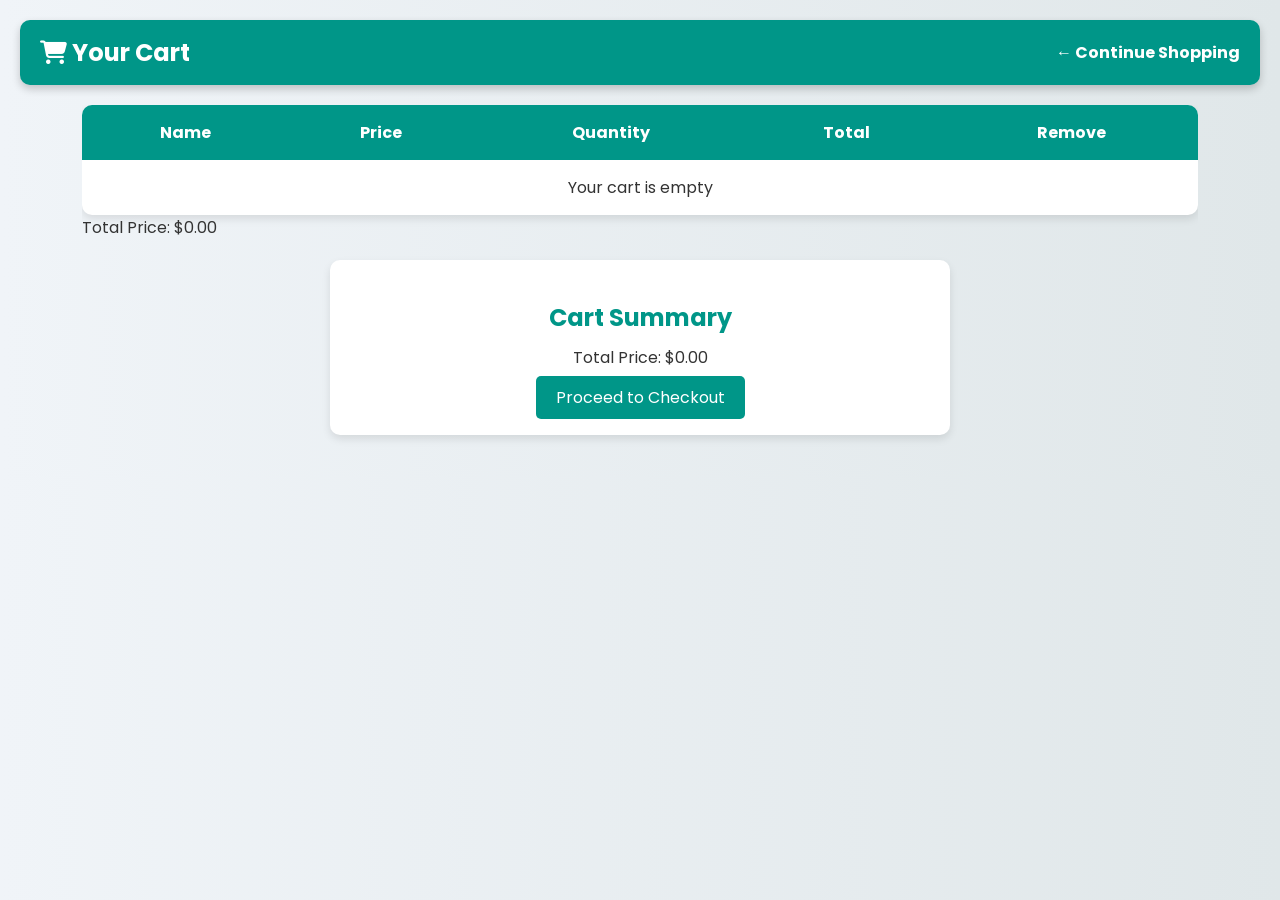
<file: cart.html>
<!DOCTYPE html>
<html lang="en">
<head>
    <meta charset="UTF-8">
    <meta name="viewport" content="width=device-width, initial-scale=1.0">
    <title>Shopping Cart</title>
    
    <!-- FontAwesome CDN for Icons -->
    <link rel="stylesheet" href="https://cdnjs.cloudflare.com/ajax/libs/font-awesome/6.4.2/css/all.min.css">
    
    <!-- Custom CSS -->
    <style>
        /* Google Font */
        @import url('https://fonts.googleapis.com/css2?family=Poppins:wght@300;400;600&display=swap');

        * {
            margin: 0;
            padding: 0;
            box-sizing: border-box;
            font-family: 'Poppins', sans-serif;
        }

        /* Background Theme */
        body {
            background: linear-gradient(to right, #f0f4f8, #e0e7e9);
            color: #333;
            padding: 20px;
            animation: fadeIn 1s ease-in-out;
        }

        /* Header Styling */
        header {
            display: flex;
            justify-content: space-between;
            align-items: center;
            background: #009688; /* Teal */
            padding: 15px 20px;
            border-radius: 10px;
            box-shadow: 0px 4px 8px rgba(0, 0, 0, 0.2);
            animation: slideDown 0.8s ease-in-out;
            color: white;
        }

        header h1 {
            font-size: 24px;
        }

        .back-home {
            text-decoration: none;
            color: white;
            font-weight: bold;
            transition: color 0.3s ease;
        }

        .back-home:hover {
            color: #ff5722; /* Coral */
        }

        /* Cart Table */
        .cart-container {
            margin: 20px auto;
            width: 90%;
            overflow-x: auto;
        }

        table {
            width: 100%;
            border-collapse: collapse;
            background: white;
            border-radius: 10px;
            overflow: hidden;
            box-shadow: 0px 4px 8px rgba(0, 0, 0, 0.1);
        }

        thead {
            background: #009688; /* Teal */
            color: white;
        }

        th, td {
            padding: 15px;
            text-align: center;
        }

        tbody tr {
            transition: background 0.3s ease;
        }

        tbody tr:hover {
            background: rgba(0, 150, 136, 0.1); /* Light Teal */
        }

        /* Remove Button */
        .remove-btn {
            background: #ff5722; /* Coral */
            color: white;
            border: none;
            padding: 8px 12px;
            cursor: pointer;
            border-radius: 5px;
            transition: transform 0.3s ease, background 0.3s ease;
        }

        .remove-btn:hover {
            transform: scale(1.1);
            background: #e64a19; /* Darker Coral */
        }

        /* Quantity Control */
        .quantity-control {
            display: flex;
            align-items: center;
            justify-content: center;
        }

        .quantity-btn {
            background: #009688; /* Teal */
            color: white;
            border: none;
            padding: 5px 10px;
            cursor: pointer;
            border-radius: 5px;
            margin: 0 5px;
        }

        .quantity-input {
            width: 40px;
            text-align: center;
            border: 1px solid #009688; /* Teal */
            border-radius: 5px;
        }

        /* Cart Summary */
        .cart-summary {
            width: 50%;
            margin: 20px auto;
            text-align: center;
            background: white;
            padding: 40px;
            border-radius: 10px;
            box-shadow: 0px 4px 8px rgba(0, 0, 0, 0.1);
            animation: fadeIn 1s ease-in-out;
        }

        .cart-summary h2 {
            margin-bottom: 10px;
            color: #009688; /* Teal */
        }

        #checkout-btn {
            background: #009688; /* Teal */
            color: white;
            padding: 10px 20px;
            border: none;
            border-radius: 5px;
            font-size: 16px;
            cursor: pointer;
            transition: all 0.3s ease;
            position: relative;
            bottom: -15px;
            text-decoration: none;
        }

        #checkout-btn:hover {
            background: #00796b; /* Darker Teal */
            transform: translateY(-2px);
        }

        /* Animations */
        @keyframes fadeIn {
            from { opacity: 0; }
            to { opacity: 1; }
        }

        @keyframes slideDown {
            from { transform: translateY(-20px); opacity: 0; }
            to { transform: translateY(0); opacity: 1; }
        }

        /* Responsive Design */
        @media (max-width: 768px) {
            .cart-summary {
                width: 90%;
            }
            table {
                font-size: 14px;
            }
        }
    </style>
</head>
<body>
    <header>
        <h1><i class="fa fa-shopping-cart"></i> Your Cart</h1>
        <a href="product.html" class="back-home">← Continue Shopping</a>
    </header>
    
    <section class="cart-container">
        <table>
            <thead>
                <tr>
                    <th>Name</th>
                    <th>Price</th>
                    <th>Quantity</th>
                    <th>Total</th>
                    <th>Remove</th>
                </tr>
            </thead>
            <tbody id="cart-items">
                <!-- JavaScript will populate this -->
            </tbody>
        </table>
        
        <p>Total Price: <span id="total-price">$0.00</span></p>
    </section>
    
    <div class="cart-summary">
        <h2>Cart Summary</h2>
        <p>Total Price: <span id="summary-total-price">$0.00</span></p>
        <a href="payment.html" id="checkout-btn">Proceed to Checkout</a>

    </div>
    
    <script>
        // Load cart items from localStorage
        const cartItemsContainer = document.getElementById('cart-items');
        const totalPriceElement = document.getElementById('total-price');
        const summaryTotalPriceElement = document.getElementById('summary-total-price');
        let cart = JSON.parse(localStorage.getItem('cart')) || [];

        // Function to calculate total price
        function calculateTotalPrice() {
            const total = cart.reduce((sum, item) => {
                const price = parseFloat(item.price.replace('$', ''));
                return sum + (price * item.quantity);
            }, 0);
            return total.toFixed(2);
        }

        // Function to show notification
        function showNotification(message) {
            const notification = document.createElement('div');
            notification.className = 'notification';
            notification.textContent = message;
            document.body.appendChild(notification);
            setTimeout(() => {
                notification.remove();
            }, 2000); // Remove after 2 seconds
        }

        // Function to render cart items
        function renderCart() {
            cartItemsContainer.innerHTML = ''; // Clear previous content
            if (cart.length === 0) {
                cartItemsContainer.innerHTML = '<tr><td colspan="5">Your cart is empty</td></tr>';
            } else {
                cart.forEach((item, index) => {
                    const totalItemPrice = (parseFloat(item.price.replace('$', '')) * item.quantity).toFixed(2);
                    const row = document.createElement('tr');
                    row.innerHTML = `
                        <td>${item.name}</td>
                        <td>${item.price}</td>
                        <td>
                            <div class="quantity-control">
                                <button class="quantity-btn" data-index="${index}" data-action="decrease">-</button>
                                <input type="number" class="quantity-input" value="${item.quantity}" min="1" readonly>
                                <button class="quantity-btn" data-index="${index}" data-action="increase">+</button>
                            </div>
                        </td>
                        <td>$${totalItemPrice}</td>
                        <td><button class="remove-btn" data-index="${index}">Remove</button></td>
                    `;
                    cartItemsContainer.appendChild(row);
                });
            }

            // Update total price
            const totalPrice = calculateTotalPrice();
            totalPriceElement.textContent = `$${totalPrice}`;
            summaryTotalPriceElement.textContent = `$${totalPrice}`;
        }

        // Update quantity in cart
        cartItemsContainer.addEventListener('click', (e) => {
            const index = e.target.getAttribute('data-index');
            if (e.target.classList.contains('quantity-btn')) {
                const action = e.target.getAttribute('data-action');
                if (action === 'increase') {
                    cart[index].quantity++;
                } else if (action === 'decrease' && cart[index].quantity > 1) {
                    cart[index].quantity--;
                }
                localStorage.setItem('cart', JSON.stringify(cart)); // Update localStorage
                renderCart(); // Re-render cart
            }

            if (e.target.classList.contains('remove-btn')) {
                const removedItem = cart[index].name; // Get name of removed item
                cart.splice(index, 1); // Remove item from array
                localStorage.setItem('cart', JSON.stringify(cart)); // Update localStorage
                renderCart(); // Re-render cart
                showNotification(`${removedItem} has been removed from your cart!`); // Show notification
            }
        });

        // Checkout button functionality
        document.getElementById('checkout-btn').addEventListener('click', () => {
            if (cart.length === 0) {
                showNotification("Your cart is empty!");
            } else {
                showNotification("Checkout feature coming soon!");
            }
        });

        // Initial render
        renderCart();
    </script>
</body>
</html>
</file>
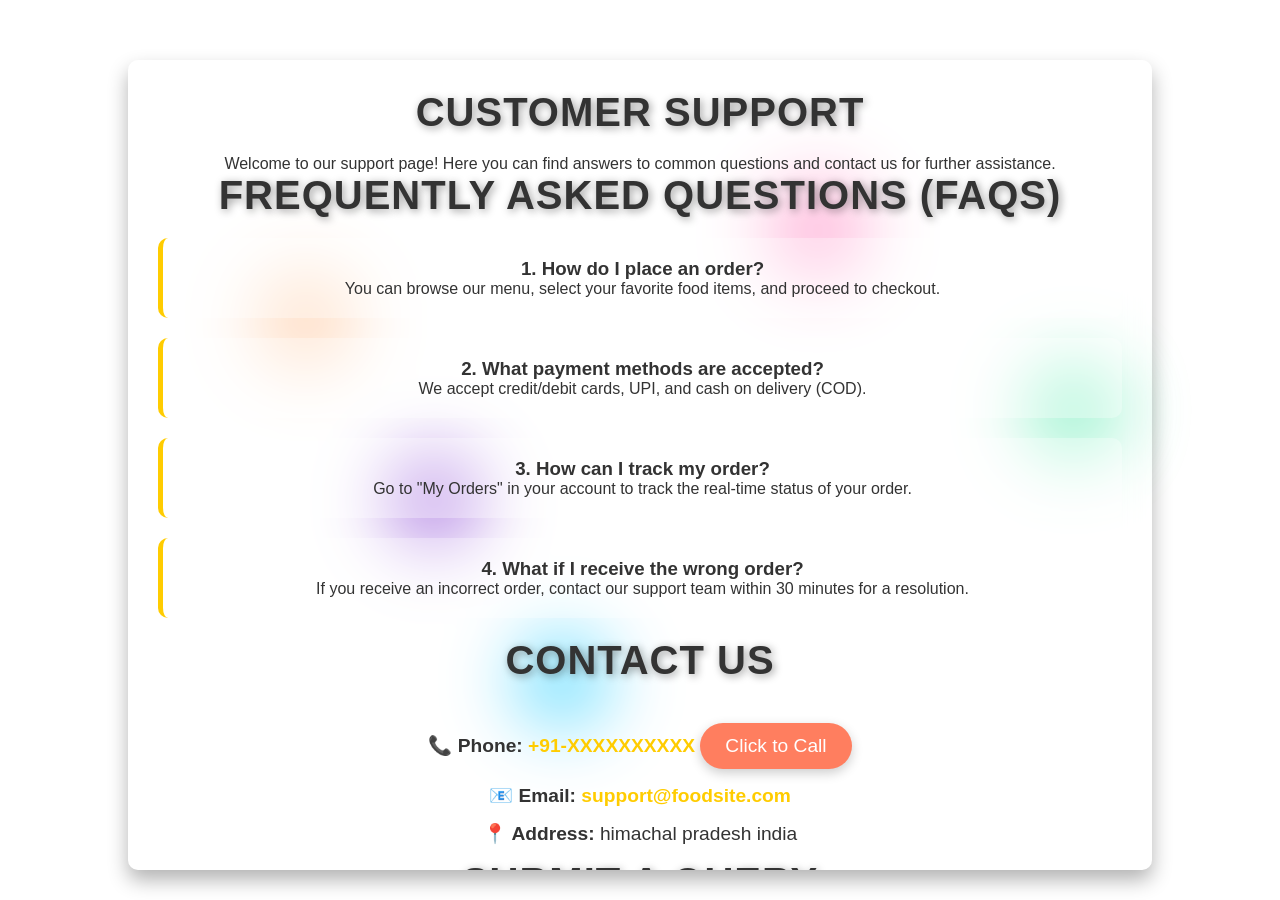
<file: support.html>
<!DOCTYPE html>
<html lang="en">
<head>
    <meta charset="UTF-8">
    <meta name="viewport" content="width=device-width, initial-scale=1.0">
    <title>Support System</title>
    <link rel="stylesheet" href="style.css">
    <link rel="stylesheet" href="https://cdnjs.cloudflare.com/ajax/libs/font-awesome/6.0.0-beta3/css/all.min.css">

    <style>
        /*loading */
  /* Loader Fullscreen */
  /* Global Styles */
* {
    margin: 0;
    padding: 0;
    box-sizing: border-box;
    font-family: 'Roboto', sans-serif;
    scroll-behavior: smooth;
}

body {
    background: rgba(255, 255, 255, 0.8); /* Faded white background */
    color: #333333;
    overflow-x: hidden;
    overflow-y: auto;
    height: 100vh;
    position: relative;
}

/* Loader Wrapper (Full Screen Centered) */
.loader-wrapper {
    position: fixed;
    top: 0;
    left: 0;
    width: 100%;
    height: 100%;
    background: #fff;
    display: flex;
    justify-content: center;
    align-items: center;
    z-index: 1000;
}

/* Loader */
.loader {
    width: 80px;
    height: 50px;
    position: absolute;
    top: 50%;
    left: 50%;
    transform: translate(-50%, -50%);
}

/* Loader Text Animation */
.loader-text {
    position: absolute;
    top: 0;
    color: #C8B6FF;
    animation: text_713 1s ease both infinite;
    font-size: .8rem;
    letter-spacing: 1px;
}

/* Loading Bar */
.load {
    background-color: #9A79FF;
    border-radius: 50px;
    display: block;
    height: 16px;
    width: 16px;
    bottom: 0;
    position: absolute;
    transform: translateX(64px);
    animation: loading_713 1.8s ease both;
}

/* Inside Bar */
.load::before {
    position: absolute;
    content: "";
    width: 100%;
    height: 100%;
    background-color: #D1C2FF;
    border-radius: inherit;
    animation: loading2_713 1.8s ease both;
}

/* Loader Animations */
@keyframes text_713 {
    0% { letter-spacing: 1px; transform: translateX(0px); }
    50% { letter-spacing: 2px; transform: translateX(26px); }
    100% { letter-spacing: 1px; transform: translateX(0px); }
}

@keyframes loading_713 {
    0% { width: 16px; transform: translateX(0px); }
    50% { width: 100%; transform: translateX(0px); }
    100% { width: 16px; transform: translateX(64px); }
}

@keyframes loading2_713 {
    0% { transform: translateX(0px); width: 16px; }
    50% { transform: translateX(0%); width: 80%; }
    100% { transform: translateX(0px); width: 16px; }
}

/* Responsive Design */
@media (max-width: 768px) {
    .loader {
        width: 60px;
        height: 40px;
    }

    .loader-text {
        font-size: 0.7rem;
    }
}

        /* Global Styles */
        * {
            margin: 0;
            padding: 0;
            box-sizing: border-box;
            font-family: 'Roboto', sans-serif;
            scroll-behavior: smooth;
        }

        body {
            background: rgba(255, 255, 255, 0.8); /* Faded white background */
            color: #333333;
            overflow-x: hidden;
            overflow-y: auto;
            height: 100vh;
            position: relative;
        }

        /* Ball Animation */
        @keyframes ballMove {
            0% { transform: translateY(0); }
            50% { transform: translateY(50px); }
            100% { transform: translateY(0); }
        }

        .ball {
            position: absolute;
            width: 100px;
            height: 100px;
            border-radius: 50%;
            filter: blur(33px);
            opacity: 0.6;
            animation: ballMove 3s infinite ease-in-out;
        }

        /* Ball Color Variation */
        .ball:nth-child(1) {
            top: 10%;
            left: 10%;
            background-color: #ff7e5f;
            animation-delay: 0s;
        }

        .ball:nth-child(2) {
            top: 30%;
            left: 20%;
            background-color: #feb47b;
            animation-delay: 1s;
        }

        .ball:nth-child(3) {
            top: 50%;
            left: 30%;
            background-color: #6a11cb;
            animation-delay: 2s;
        }

        .ball:nth-child(4) {
            top: 70%;
            left: 40%;
            background-color: #00c6ff;
            animation-delay: 3s;
        }

        .ball:nth-child(5) {
            top: 20%;
            left: 60%;
            background-color: #ff66b2;
            animation-delay: 4s;
        }

        .ball:nth-child(6) {
            top: 40%;
            left: 80%;
            background-color: #34e89e;
            animation-delay: 5s;
        }

        /* Container Styling */
        .support-container {
            max-width: 80%;
            margin: auto;
            padding: 30px;
            background: rgba(255, 255, 255, 0.2); /* More transparent background */
            border-radius: 10px;
            box-shadow: 0 10px 20px rgba(0, 0, 0, 0.3);
            backdrop-filter: blur(12px);
            text-align: center;
            animation: fadeIn 1s ease-in-out;
            overflow-y: auto;
            max-height: 90vh;
            position: relative;
            z-index: 10;
        }

        /* Heading */
        h1, h2 {
            font-size: 2.5rem;
            margin-bottom: 20px;
            letter-spacing: 1px;
            text-transform: uppercase;
            color: #333333;
            text-shadow: 2px 2px 8px rgba(0, 0, 0, 0.4);
        }

        /* FAQ Section */
        .faq {
            background: rgba(255, 255, 255, 0.3);
            padding: 20px;
            margin: 20px 0;
            border-left: 5px solid #ffcc00;
            border-radius: 10px;
            transition: all 0.4s ease-in-out;
        }

        .faq:hover {
            transform: scale(1.05);
            background: rgba(255, 255, 255, 0.4);
            box-shadow: 0 4px 12px rgba(0, 0, 0, 0.2);
        }

        /* Contact Section */
        ul {
            list-style: none;
            padding: 0;
        }

        ul li {
            margin: 15px 0;
            font-size: 1.2rem;
            color: #333333;
        }

        a {
            text-decoration: none;
            color: #ffcc00;
            font-weight: bold;
            transition: color 0.3s ease-in-out;
        }

        a:hover {
            color: #333333;
        }

        /* Social Media Links */
        .social-links {
            margin-top: 20px;
        }

        .social-links a {
            display: inline-block;
            margin: 10px;
            padding: 12px;
            background: #ffcc00;
            color: black;
            border-radius: 50%;
            font-size: 1.8rem;
            transition: 0.4s;
            text-align: center;
            box-shadow: 0 6px 12px rgba(0, 0, 0, 0.2);
        }

        .social-links a:hover {
            background: white;
            color: #ff7e5f;
            transform: translateY(-5px);
            box-shadow: 0 12px 20px rgba(0, 0, 0, 0.3);
        }

        /* Form Styling */
        form {
            margin-top: 30px;
            text-align: left;
        }

        label {
            display: block;
            margin: 15px 0 5px;
            font-size: 1.1rem;
            font-weight: bold;
        }

        input, textarea {
            width: 100%;
            padding: 12px;
            border: none;
            border-radius: 8px;
            outline: none;
            background: rgba(255, 255, 255, 0.2);
            color: black;
            transition: background 0.3s ease-in-out, border 0.3s ease-in-out;
            box-shadow: 0 4px 8px rgba(0, 0, 0, 0.1);
        }

        input:focus, textarea:focus {
            background: rgba(255, 255, 255, 0.3);
            border: 2px solid #ff7e5f;
            box-shadow: 0 0 10px rgba(255, 126, 95, 0.5);
        }

        input::placeholder, textarea::placeholder {
            color: #999;
        }

        textarea {
            height: 120px;
        }

        button {
            display: inline-block;
            margin-top: 20px;
            padding: 12px 25px;
            background: #ff7e5f;
            color: white;
            border: none;
            border-radius: 50px;
            cursor: pointer;
            font-size: 1.2rem;
            transition: 0.4s;
            box-shadow: 0 4px 12px rgba(0, 0, 0, 0.2);
        }

        button:hover {
            background: #feb47b;
            color: black;
            transform: translateY(-5px);
        }

        /* Back Button */
        .back-button {
            display: inline-block;
            margin-top: 30px;
            padding: 12px 30px;
            background: #ff7e5f;
            color: white;
            text-decoration: none;
            border-radius: 50px;
            font-weight: bold;
            transition: 0.4s;
            box-shadow: 0 4px 12px rgba(0, 0, 0, 0.2);
        }

        .back-button:hover {
            background: #feb47b;
            transform: translateY(-5px);
        }

        /* Responsive Design */
        @media (max-width: 768px) {
            .support-container {
                max-width: 90%;
                padding: 25px;
            }

            h1, h2 {
                font-size: 1.8rem;
            }

            button, .back-button {
                font-size: 1.1rem;
            }

            .social-links a {
                font-size: 1.5rem;
            }
        }

        /* Animation */
        @keyframes fadeIn {
            from {
                opacity: 0;
                transform: translateY(-30px);
            }
            to {
                opacity: 1;
                transform: translateY(0);
            }
        }
    </style>
</head>
<body>
      <!-- Loader -->
      <div class="loader-wrapper">
        <div class="loader">
            <span class="loader-text">LOADING...</span>
            <span class="load"></span>
        </div>
    </div>
  
    </div>
    <!-- Add Ball Elements -->
    <div class="ball"></div>
    <div class="ball"></div>
    <div class="ball"></div>
    <div class="ball"></div>
    <div class="ball"></div>
    <div class="ball"></div>

    <div class="support-container">

        <h1>Customer Support</h1>
        <p>Welcome to our support page! Here you can find answers to common questions and contact us for further assistance.</p>

        <h2>Frequently Asked Questions (FAQs)</h2>
        <div class="faq">
            <h3>1. How do I place an order?</h3>
            <p>You can browse our menu, select your favorite food items, and proceed to checkout.</p>
        </div>

        <div class="faq">
            <h3>2. What payment methods are accepted?</h3>
            <p>We accept credit/debit cards, UPI, and cash on delivery (COD).</p>
        </div>

        <div class="faq">
            <h3>3. How can I track my order?</h3>
            <p>Go to "My Orders" in your account to track the real-time status of your order.</p>
        </div>

        <div class="faq">
            <h3>4. What if I receive the wrong order?</h3>
            <p>If you receive an incorrect order, contact our support team within 30 minutes for a resolution.</p>
        </div>

        <h2>Contact Us</h2>
        <ul>
            <li><strong>📞 Phone:</strong> <a href="tel:+91XXXXXXXXXX">+91-XXXXXXXXXX</a> <button class="call-btn" onclick="makeCall()">Click to Call</button></li>
            <li><strong>📧 Email:</strong> <a href="mailto:support@foodsite.com">support@foodsite.com</a></li>
            <li><strong>📍 Address:</strong>  himachal pradesh india</li>
        </ul>

        <h2>Submit a Query</h2>
        <form id="support-form">
            <label for="name">Name:</label>
            <input type="text" id="name" required>
            
            <label for="email">Email:</label>
            <input type="email" id="email" required>
            
            <label for="message">Message:</label>
            <textarea id="message" required></textarea>
            
            <button type="submit">Submit</button>
        </form>

        <p id="response-message"></p>

        <a href="index.html" class="back-button">Go Back</a>
    </div>

    <script>
  document.addEventListener("DOMContentLoaded", function () {
        setTimeout(function () {
            document.querySelector(".loader-wrapper").style.display = "none";
            let content = document.querySelector(".content");
            content.style.display = "block";
            setTimeout(() => {
                content.style.opacity = "1";
            }, 100);
        }, 1000);

        loadProfile();
    });





        document.getElementById("support-form").addEventListener("submit", function(event) {
    event.preventDefault();
    
    let name = document.getElementById("name").value;
    let email = document.getElementById("email").value;
    let message = document.getElementById("message").value;

    if (name && email && message) {
        document.getElementById("response-message").innerText = "Thank you! Your query has been submitted.";
        document.getElementById("support-form").reset();
    } else {
        document.getElementById("response-message").innerText = "Please fill all fields.";
    }
});

function makeCall() {
    window.location.href = "tel:+91XXXXXXXXXX";
}
    </script>
</body>
</html>
</file>
<file: style.css>
header {
  position: fixed;  /* Top par fix karne ke liye */
  top: 0;
  left: 0;
  width: 100%;
  height: 60px; /* Header ki height */
  background-color: rgb(255, 255, 255); /* White background */
  box-shadow: 0px 2px 10px rgba(0, 0, 0, 0.252); /* Neeche halka shadow effect */
  z-index: 1000; /* Upar dikhane ke liye */
}

/* Body ke content ko header ke neeche shift karne ke liye */
body {
  padding-top: 60px;
}

.menu { 
  padding: 0.5rem;
  background-color: #fff;
  position: relative;
  display: flex;
  justify-content: center;
  border-radius: 15px;
  box-shadow: 0 10px 25px 0 rgba(#000, 0.075);
  top:-3px;
  position: relative;
  right:auto;
  width: auto;
  height: auto;
}

.link {
  display: inline-flex;
  justify-content: center;
  align-items: center;
  width: 70px;
  height: 50px;
  border-radius: 8px;
  position: relative;
  z-index: 1;
  overflow: hidden;
  transform-origin: center left;
  transition: width 0.2s ease-in;
  text-decoration: none;
  color: inherit;
  &:before {
    position: absolute;
    z-index: -1;
    content: "";
    display: block;
    border-radius: 8px;
    width: 100%;
    height: 100%;
    top: 0;
    transform: translateX(100%);
    transition: transform 0.2s ease-in;
    transform-origin: center right;
    background-color: #eee;
  }

  &:hover,
  &:focus {
    outline: 0;
    width: 130px;

    &:before,
    .link-title {
      transform: translateX(0);
      opacity: 1;
    }
  }
}

.link-icon {
  width: 28px;
  height: 28px;
  display: block;
  flex-shrink: 0;
  left: 18px;
  position: absolute;
  svg {
    width: 28px;
    height: 28px;
  }
}

.link-title {
  transform: translateX(100%);
  transition: transform 0.2s ease-in;
  transform-origin: center right;
  display: block;
  text-align: center;
  text-indent: 28px;
  width: 100%;
}


/* MENU 3 BUTTON */ 
.btn {
  width: 60px;
  height: 48px;
  border-radius: 5px;
  border: none;
  transition: all 0.5s ease-in-out;
  font-size: 20px;
  font-family: Verdana, Geneva, Tahoma, sans-serif;
  font-weight: 600;
  display: flex;
  align-items: center;
  background: #040f16;
  color: #f5f5f5;
  position: fixed;
  top: 7px;
  right:6.5px;
}

.btn:hover {
  box-shadow: 0 0 20px 0px #2e2e2e3a;
}

.btn .icon {
  position: absolute;
  height: 20px;
  width: 80px;
  display: flex;
  justify-content: center;
  align-items: center;
  transition: all 0.5s;
}

.btn .text {
  transform: translateX(10px);
}

.btn:hover .icon {
  width: 100px;
}

.btn:hover .text {
  transition: all 0.5s;
  opacity: 0;
}

.btn:focus {
  outline: none;
}

.btn:active .icon {
  transform: scale(0.85);
}


/* From Uiverse.io by neerajbaniwal */ 
.btn-shine {
  position: absolute;
  top: 10%;
  left: 8%;
  transform: translate(-50%, -50%);
  padding: 12px 48px;
  color: #fff;
  background: linear-gradient(to right, #9f9f9f 0, #fff 10%, #868686 20%);
  background-position: 0;
  -webkit-background-clip: text;
  -webkit-text-fill-color: transparent;
  animation: shine 3s infinite linear;
  animation-fill-mode: forwards;
  -webkit-text-size-adjust: none;
  font-weight: 600;
  font-size: 16px;
  text-decoration: none;
  white-space: nowrap;
  font-family: "Poppins", sans-serif;
}
@-moz-keyframes shine {
  0% {
    background-position: 0;
  }
  60% {
    background-position: 180px;
  }
  100% {
    background-position: 180px;
  }
}
@-webkit-keyframes shine {
  0% {
    background-position: 0;
  }
  60% {
    background-position: 180px;
  }
  100% {
    background-position: 180px;
  }
}
@-o-keyframes shine {
  0% {
    background-position: 0;
  }
  60% {
    background-position: 180px;
  }
  100% {
    background-position: 180px;
  }
}
@keyframes shine {
  0% {
    background-position: 0;
  }
  60% {
    background-position: 180px;
  }
  100% {
    background-position: 180px;
  }
}






/* Right Side Slide-in Menu */
.side-menu {
  position: fixed;
  top: 240px;
  right: -300px; /* Initially Hidden */
  transform: translateY(-50%);
  width: 250px;
  height: 340px;
  background: linear-gradient(135deg, rgba(17, 17, 17, 0.423), rgba(40, 40, 40, 0.95));
  border-radius: 20px 0 0 20px;
  box-shadow: -3px 0 15px rgba(231, 0, 0, 0);
  transition: right 0.4s ease-in-out;
  padding: 20px;
  z-index: 1000;
  overflow-y: auto;
  display: flex;
  flex-direction: column;
  justify-content: center;
}

/* Scrollbar */
.side-menu::-webkit-scrollbar {
  width: 5px;
}

.side-menu::-webkit-scrollbar-thumb {
  background: rgba(255, 0, 0, 0);
  border-radius: 10px;
}

/* Open Menu */
.side-menu.open {
  right: -13px;
}

/* Menu Items */
.side-menu ul {
  list-style: none;
  padding: 0;
  margin: 0;
  text-align: center;
  display: flex;
  flex-direction: column;
  gap: 10px;
}

.side-menu ul li {
  padding: 12px;
  border-radius: 10px;
  transition: all 0.3s ease-in-out;
  background: rgba(255, 255, 255, 0.12);
}

/* Menu Links */
.side-menu ul li a {
  color: rgb(255, 255, 255);
  text-decoration: none;
  font-size: 16px;
  font-weight: 500;
  display: block;
  transition: all 0.3s ease-in-out;
  
}

/* Neon Glow Hover Effect */
.side-menu ul li:hover {
  background: linear-gradient(135deg, rgb(255, 255, 255), rgba(60, 255, 0, 0.6));
  box-shadow: 0 0 15px rgba(255, 255, 255, 0.8);
  transform: scale(1.05);
}

.side-menu ul li a:hover {
  color: #000000;
}

/* Open Animation */
@keyframes slideIn {
  0% {
      right: -280px;
  }
  100% {
      right: 10px;
  }
}

.side-menu.open {
  animation: slideIn 0.4s ease-in-out;
}

/* Profile Initially Hidden */
.profile {
  position: absolute;
  top: 250px;
  right: -760px;
  transform: translate(-50%, -50%) scale(0);
  opacity: 0;
  display: none;  /* सबसे पहले इसे Hide किया */
  transition: transform 0.3s ease-in-out, opacity 0.3s ease-in-out;
  z-index: 1050;
 
}

/* Profile Open होने पर */
.profile.active {
  transform: translate(-50%, -50%) scale(1);
  opacity: 1;
  display: flex;
 
}


/* Overlay Effect for Background */
.overlay {
  position: fixed;
  top: 0;
  left: 0;
  width: 100%;
  height: 100%;
  background: rgba(0, 0, 0, 0.729);
  backdrop-filter: blur(6px);
  display: none;
  z-index: 950;
}

.overlay.active {
  display: block;
}

/* Existing Profile Styles */
.profile {
  width: 350px;
  height: 300px;
  display: flex;
  flex-direction: column;
  align-items: center;
  justify-content: center;
  text-align: center;
  gap: 10px;
  background-color: #fffffe;
  border-radius: 15px;
  position: relative;
  overflow: hidden;
  transition: all 0.5s ease;
  
}

.profile::before {
  content: "";
  width: 350px;
  height: 100px;
  position: absolute;
  top: 0;
  border-top-left-radius: 15px;
  border-top-right-radius: 15px;
  border-bottom: 3px solid #fefefe;
  background: linear-gradient(40deg, rgba(131,58,180,1) 0%, rgba(253,29,29,1) 50%, rgba(252,176,69,1) 100%);
  transition: all 0.3s ease;
  
}

.profile * {
  z-index: 1000;
}

.image {
  width: 90px;
  height: 90px;
  border-radius: 50%;
  border: 4px solid #fefefe;
  margin-top: 30px;
  overflow: hidden; /* Keeps the image inside the circular shape */
  display: flex;
  align-items: center;
  justify-content: center;
  transition: all 0.5s ease;
}

.image img {
  width: 100%;
  height: 100%;
  object-fit: cover; /* Ensures the image fills the circle properly */
  border-radius: 50%;
}


.card-info {
  display: flex;
  flex-direction: column;
  align-items: center;
  gap: 10px;  /* Reduced gap for a cleaner look */
  transition: all 0.5s ease;
}

.card-info span {
  font-weight: bold;  /* Makes the text bolder */
  font-size: 22px;    /* Keeps it readable */
  color: #161A42;
  margin-top: 10px;   /* Slightly adjusted spacing */
  line-height: normal; /* Removes unnecessary line-height */
  text-transform: uppercase; /* Optional: Makes it all uppercase */
}

.card-info p {
  font-weight: 900;   /* Slightly bold */
  font-size: 19px;    /* Simple and clean */
  color: #333;        /* Darker shade for better contrast */
  margin: 5px 0;      /* Adjusts spacing */
}


.card-info p {
  color: rgba(0, 0, 0, 0.5);
}

.button {
  text-decoration: none;
  background-color: #1468BF;
  color: white;
  padding: 5px 20px;
  border-radius: 5px;
  border: 1px solid white;
  transition: all 0.5s ease;
}

.profile:hover {
  width: 300px;
  border-radius: 250px;
}

.profile:hover::before {
  width: 300px;
  height: 300px;
  border-radius: 50%;
  border-bottom: none;
  transform: scale(0.95);
}

.profile:hover .card-info {
  transform: translate(0%,-15%);
}

.button:hover {
  background-color: #FF6844;
  transform: scale(1.1);
}
@keyframes rgbColor {
  0% { color: red; }
  33% { color: green; }
  66% { color: blue; }
  100% { color: red; }
}


/* CART BUTTON */ 
.btn1-cart {
 position: fixed;
  top: 7px;
  right: 74px;
  display: flex;
  align-items: center;
  justify-content: center;
  width: 50px;
  height: 50px;
  border-radius: 10px;
  border: none;
  background-color: transparent;
  
}

.btn1-cart::after {
  content: attr(data-quantity);
  width: fit-content;
  height: fit-content;
  position: absolute;
  font-size: 15px;
  color: white;
  font-family: 'Lucida Sans', 'Lucida Sans Regular', 'Lucida Grande', 'Lucida Sans Unicode', Geneva, Verdana, sans-serif;
  opacity: 0;
  visibility: hidden;
  transition: .2s linear;
  top: 115%;
}

.icon-cart {
  width: 24.38px;
  height: 30.52px;
  transition: .2s linear;
}

.icon-cart path {
  fill: rgb(240, 8, 8);
  transition: .2s linear;
}

.btn1-cart:hover > .icon-cart {
  transform: scale(1.2);
}

.btn1-cart:hover > .icon-cart path {
  fill: rgb(186, 34, 233);
}

.btn1-cart:hover::after {
  visibility: visible;
  opacity: 1;
  top: 105%;
}

.quantity {
  display: none;
}



/* From Uiverse.io by vinodjangid07 */ 
.loadersss {
  position: fixed;
  width: fit-content;
  height: 80px;
  display: flex;
  align-items: center;
  justify-content: center;
}

.truckWrapper {
  width: 211px;
  height: 177px;
  display: flex;
  flex-direction: column;
  position: relative;
  align-items: center;
  justify-content: flex-end;
  overflow-x: hidden;
  top:-430px;
  right:48px;
  
 
}
/* truck upper body */
.truckBody {
  width: 100px;
  height: 55px;
  margin-bottom: 6px;
  animation: motion 1s linear infinite;
}
/* truck suspension animation*/
@keyframes motion {
  0% {
    transform: translateY(0px);
  }
  50% {
    transform: translateY(3px);
  }
  100% {
    transform: translateY(0px);
  }
}
/* truck's tires */
.truckTires {
  width: 100px;
  height: 20px;
  display: flex;
  align-items: center;
  justify-content: space-between;
  padding: 0px 10px 0px 15px;
  position: absolute;
  bottom: 0;
}
.truckTires svg {
  width: 19px;
}


.lampPost {
  position: absolute;
  bottom: 0;
  right: -90%;
  height: 61px;
  animation: roadAnimation 1.4s linear infinite;
}

@keyframes roadAnimation {
  0% {
    transform: translateX(0px);
  }
  100% {
    transform: translateX(-350px);
  }
}


* {
  margin: 0;
  padding: 0;
  box-sizing: border-box;
}

body {
  min-height: 100vh;
  background-color: #f1f1f1;
  font-family: Arial, sans-serif;
}

/* Menu bar styles */
.slide_menu {
  background: #333;
  padding: 1rem;
  text-align: center;
  transition: filter 0.3s ease; /* Smooth transition for blur effect */
}

/* Apply blur to slide_menu when popup is active */
.slide_menu.blurred {
  filter: blur(5px);
  -webkit-filter: blur(5px); /* For Safari support */
}

/* Popup container */
.login-popup {
  max-width: 350px;
  background: linear-gradient(0deg, rgb(255, 255, 255) 0%, rgb(244, 247, 251) 100%);
  border-radius: 40px;
  padding: 25px 35px;
  border: 5px solid rgb(255, 255, 255);
  box-shadow: rgba(133, 189, 215, 0.8784313725) 0px 30px 30px -20px;
  position: fixed;
  top: 50%;
  left: 50%;
  transform: translate(-50%, -50%);
  display: none;
  z-index: 1000;
}

.login-popup.show {
  display: block;
  animation: fadeIn 0.5s ease-in-out;
}

.blur-overlay {
  position: fixed;
  top: 0;
  left: 0;
  width: 100%;
  height: 100%;
  background: rgba(0, 0, 0, 0.5);
  backdrop-filter: blur(8px);
  -webkit-backdrop-filter: blur(5px); /* For Safari support */
  display: none;
  z-index: 1000;
}

.blur-overlay.show {
  display: block;
}

@keyframes fadeIn {
  from {
      opacity: 0;
      transform: translate(-50%, -60%);
  }
  to {
      opacity: 1;
      transform: translate(-50%, -50%);
  }
}

.login-title {
  text-align: center;
  font-weight: 900;
  font-size: 30px;
  color: rgb(16, 137, 211);
}

.login-form {
  margin-top: 20px;
}

.login-form .login-input {
  width: 100%;
  background: white;
  border: none;
  padding: 15px 20px;
  border-radius: 20px;
  margin-top: 15px;
  box-shadow: #cff0ff 0px 10px 10px -5px;
  border-inline: 2px solid transparent;
}

.login-form .login-input::placeholder {
  color: rgb(170, 170, 170);
}

.login-form .login-input:focus {
  outline: none;
  border-inline: 2px solid #12B1D1;
}

.login-form .pwd-reset {
  display: block;
  margin-top: 10px;
  margin-left: 10px;
}

.login-form .pwd-reset a {
  font-size: 11px;
  color: #0099ff;
  text-decoration: none;
}

.login-form .submit-btn {
  display: block;
  width: 100%;
  font-weight: bold;
  background: linear-gradient(45deg, rgb(16, 137, 211) 0%, rgb(18, 177, 209) 100%);
  color: white;
  padding-block: 15px;
  margin: 20px auto;
  border-radius: 20px;
  box-shadow: rgba(133, 189, 215, 0.8784313725) 0px 20px 10px -15px;
  border: none;
  transition: all 0.2s ease-in-out;
  cursor: pointer;
}

.login-form .submit-btn:hover {
  transform: scale(1.03);
  box-shadow: rgba(133, 189, 215, 0.8784313725) 0px 23px 10px -20px;
}

.login-form .submit-btn:active {
  transform: scale(0.95);
  box-shadow: rgba(133, 189, 215, 0.8784313725) 0px 15px 10px -10px;
}

.social-login {
  margin-top: 25px;
  text-align: center;
}

.social-login .social-title {
  font-size: 10px;
  color: rgb(170, 170, 170);
}

.social-login .social-btns {
  display: flex;
  justify-content: center;
  gap: 15px;
  margin-top: 5px;
}

.social-login .social-btns .social-login-btn {
  background: linear-gradient(45deg, rgb(0, 0, 0) 0%, rgb(112, 112, 112) 100%);
  border: 5px solid white;
  padding: 5px;
  border-radius: 50%;
  width: 40px;
  aspect-ratio: 1;
  display: grid;
  place-content: center;
  box-shadow: rgba(133, 189, 215, 0.8784313725) 0px 12px 10px -8px;
  transition: all 0.2s ease-in-out;
  cursor: pointer;
}

.social-login .social-btns .social-login-btn .svg-icon {
  fill: white;
  margin: auto;
}

.social-login .social-btns .social-login-btn:hover {
  transform: scale(1.2);
}

.social-login .social-btns .social-login-btn:active {
  transform: scale(0.9);
}

.terms {
  display: block;
  text-align: center;
  margin-top: 15px;
}

.terms a {
  text-decoration: none;
  color: #0099ff;
  font-size: 9px;
}

/* Container for the moving text */
.marquee-container {
    width: 100%;
    overflow: hidden; /* Hides the overflow for clean scrolling */
    background-color: transparent; /* Transparent background */
    padding: 10px 0;
  
    /* Positioning Properties */
    position: absolute; /* Can be changed to relative, fixed, sticky, or static */
    top: 62px; /* Distance from the top */
    right: 90px; /* Distance from the right */
    bottom: auto; /* Distance from the bottom */
    left: 0; /* Distance from the left */
    z-index: 100; /* Layering order (adjust as needed) */
    margin: 0 auto; /* Centers horizontally if width is set */
    transform: translateX(0); /* For fine-tuned positioning */
    vertical-align: middle; /* Vertical alignment (if needed) */
  }
  
  /* Marquee wrapper to hold the text */
  .marquee {
    display: inline-block;
    white-space: nowrap; /* Keeps text in a single line */
    animation: scrollText 85s linear infinite; /* Slower animation at 25s */
  
    /* Positioning Properties */
    position: relative; /* Relative to its normal position */
    top: 0; /* Fine-tune vertical position */
    right: 0; /* Fine-tune horizontal position */
    bottom: 0; /* Fine-tune vertical position */
    left: 0; /* Fine-tune horizontal position */
    z-index: 101; /* Above the container if needed */
    transform: translateX(0); /* For additional positioning adjustments */
  }
  
  /* Animation for infinite scrolling */
  @keyframes scrollText {
    0% { transform: translateX(15%); }
    100% { transform: translateX(-100%); }
  }
  
  /* Individual text items */
  .marquee-item {
    display: inline-block; /* Keeps items in a single line */
    padding: 0 25px; /* Space between items */
    color: #000000; /* Black text */
    font-size: 18px;
    font-weight: normal; /* Plain text */
    text-transform: none; /* No uppercase */
  
    /* Positioning Properties */
    position: relative; /* Relative to its position in the flow */
    top: 0; /* Fine-tune vertical alignment */
    right: auto; /* Fine-tune horizontal alignment */
    bottom: 0; /* Fine-tune vertical alignment */
    left: 0; /* Fine-tune horizontal alignment */
    z-index: 102; /* Above the marquee if needed */
    transform: translateY(0); /* Vertical adjustment if needed */
  }
  
  /* Hover effect (optional) */
  .marquee:hover {
    animation-play-state: paused; /* Pause on hover */
  
    /* Positioning Properties */
    position: static; /* No change on hover, but can be adjusted */
    z-index: 103; /* Above other elements on hover if needed */
  }

/* From Uiverse.io by ilkhoeri */ 


.movingcards {
  width: 100%;
  height: 100vh; /* Full viewport height for visibility */
  position: absolute;
  text-align: center;
  display: flex;
  align-items: center;
  justify-content: center;
  overflow: hidden;
  top: -190px;
  right: 45px;
}

.inners {
  --w: 100px;
  --h: 150px;
  --translateZ: calc((var(--w) + var(--h)) + 0px);
  --rotateX: -15deg;
  --perspective: 1000px;
  position: absolute;
  width: var(--w);
  height: var(--h);
  top: 50%; /* Center vertically */
  left: 50%; /* Center horizontally */
  transform: translate(-50%, -50%); /* Center the element */
  z-index: 2;
  transform-style: preserve-3d;
  animation: rotating 20s linear infinite;
}

@keyframes rotating {
  from {
    transform: perspective(var(--perspective)) rotateX(var(--rotateX)) rotateY(0);
  }
  to {
    transform: perspective(var(--perspective)) rotateX(var(--rotateX)) rotateY(1turn);
  }
}

.cards {
  position: absolute;
  border: 2px solid rgba(255, 255, 255, 0.5); /* Default border color */
  border-radius: 12px;
  overflow: hidden;
  inset: 0;
  transform: rotateY(calc((360deg / var(--quantity)) * var(--index))) translateZ(var(--translateZ));
}

.imgs {
  width: 100%;
  height: 100%;
  display: flex;
  justify-content: center;
  align-items: center;
  background: radial-gradient(
    circle,
    rgba(var(--r, 255), var(--g, 255), var(--b, 255), 0.2) 0%, /* Lightest gradient */
    rgba(var(--r, 255), var(--g, 255), var(--b, 255), 0.6) 80%, /* Medium gradient */
    rgba(var(--r, 255), var(--g, 255), var(--b, 255), 0.9) 100% /* Darkest gradient */
  );
}

.imgs img {
  max-width: 100%;
  max-height: 100%;
  width: 100%;
  height: 100%;
  object-fit: contain;
  object-position: center center;
}

/* Logout Popup */
.logout-popup {
  display: none;
  position: fixed;
  top: 0;
  left: 0;
  width: 100%;
  height: 100%;
  background-color: transparent;
  backdrop-filter: blur(6px);
  z-index: 1000;
  justify-content: center;
  align-items: center;
}

.popup-content {
  background: white;
  padding: 40px;
  border-radius: 15px;
  text-align: center;
  box-shadow: 0 10px 30px rgba(0, 0, 0, 0.2);
  animation: logoutPopupFadeIn 0.4s ease-in-out; /* Updated animation name */
  z-index: 1001;
  max-width: 400px;
  width: 90%;
  
}

.popup-content h2 {
  font-size: 1.8rem;
  color: #2c3e50;
  margin-bottom: 15px;
  font-weight: 600;
}

.popup-content p {
  font-size: 1.1rem;
  color: #7f8c8d;
  margin-bottom: 30px;
}

.popup-buttons {
  display: flex;
  gap: 15px;
  justify-content: center;
}

.close-btn, .redirect-btn {
  padding: 12px 25px;
  border: none;
  border-radius: 25px;
  cursor: pointer;
  font-size: 1rem;
  font-weight: 400;
  transition: transform 0.2s ease, box-shadow 0.2s ease;
  box-shadow: 0 2px 5px rgba(0, 0, 0, 0.1);
}

.close-btn {
  background: linear-gradient(135deg, #bdc3c7, #7f8c8d);
  color: white;
}

.close-btn:hover {
  transform: translateY(-2px);
  box-shadow: 0 5px 15px rgba(0, 0, 0, 0.2);
}

.redirect-btn {
  background: linear-gradient(135deg, #2ecc71, #27ae60);
  color: white;
}

.redirect-btn:hover {
  transform: translateY(-2px);
  box-shadow: 0 5px 15px rgba(0, 0, 0, 0.2);
}

/* Updated Fade-in Animation */
@keyframes logoutPopupFadeIn {
  from {
      opacity: 0;
      transform: translateY(-30px);
  }
  to {
      opacity: 1;
      transform: translateY(0);
  }
}

/* Responsive Design */
@media (max-width: 768px) {
  .navbar {
      flex-direction: column;
      gap: 15px;
      padding: 20px;
  }

  .nav-links {
      flex-direction: column;
      gap: 15px;
      text-align: center;
  }

  .main-content h1 {
      font-size: 2rem;
  }

  .main-content p {
      font-size: 1rem;
  }

  .popup-content {
      padding: 30px;
  }

  .popup-buttons {
      flex-direction: column;
      gap: 10px;
  }
}


.logo {
  position: absolute;  /* Ab tum top & right use kar sakte ho */
  top: 8px;   /* Adjust the vertical position */
  right: 1175px; /* Adjust the horizontal position */
  z-index: 1002;
  font-size: 45px;
  font-weight: bold;
  background: linear-gradient(90deg, #ff4b2b, #ff416c, #007CFF, #00DA72, #ff4b2b);
  -webkit-background-clip: text;
  color: transparent;
  background-size: 300% 100%;
  animation: gradientWave 1.6s linear infinite;
}

@keyframes gradientWave {
  0% {
      background-position: 0% 50%;
  }
  100% {
      background-position: 100% 50%;
  }
}

.search-container {
  position: relative;
  display: flex;
  align-items: center;
}

/* सर्च आइकन */
.search-icon {
  cursor: pointer;
  transition: transform 0.3s ease-in-out;
}

/* जब क्लिक करें तो आइकन हल्का ज़ूम हो */
.search-container.active .search-icon {
  transform: scale(1.1);
}

/* इनपुट बॉक्स */
.search-box {
  width: 0;
  padding: 10px;
  border: 2px solid transparent;
  border-radius: 50px;
  outline: none;
  transition: all 0.4s ease-in-out;
  opacity: 0;
  visibility: hidden;
  position: absolute;
  left: 150px; /* आइकन के दाईं ओर खुले */
  background: white;
  z-index: 999;
  font-size: 14px;
  box-shadow: 0px 0px 10px rgba(0, 0, 0, 0.1);
}

/* जब एक्टिव हो तब दिखाई दे */
.search-container.active .search-box {
  width: 250px;
  opacity: 1;
  visibility: visible;
  border: 1px solid #007bff;
}

/* Hover Effect */
.search-box:hover, .search-box:focus {
  border-color: #007bff;
  box-shadow: 0px 0px 10px rgba(0, 123, 255, 0.5);
  background: #f8f9fa;
}


/* From Uiverse.io by Li-Deheng */
/* Variables for all buttons */
.msg-button {
  --text-color: #000;
  --bg-color-sup: #d2d2d2;
  --bg-color: #f4f4f4;
  --bg-hover-color: #ffffff;
  --online-status: #00da00;
  --font-size: 16px;
  --btn-transition: all 0.2s ease-out;
 

  display: flex;
  justify-content: center;
  align-items: center;
  font: 400 var(--font-size) Helvetica Neue, sans-serif;
  box-shadow: 0 0 2.17382px rgba(0, 0, 0, 0.185),0 1.75px 6.01034px rgba(0,0,0,.07),0 3.63px 14.4706px rgba(0,0,0,.091),0 22px 48px rgba(0,0,0,.14);
  background-color: var(--bg-color);
  border-radius: 68px;
  cursor: pointer;
  padding: 6px 10px 6px 6px;
  width: fit-content;
  height: 40px;
  border: 0;
  overflow: hidden;
  position: relative;
  transition: var(--btn-transition);
  top: -350px;
  right:-1260px

}

/* Default mein hide */
.msg-hidden {
  display: none;
}

/* Visible class for animation */
.msg-button.msg-visible {
  animation: popIn 0.4s cubic-bezier(0.68, -0.55, 0.27, 1.55) forwards;
}

/* Individual Delays for Staggered Effect */
#msg-btn-1.msg-visible {
  animation-delay: 0s;
}

#msg-btn-2.msg-visible {
  animation-delay: 0.1s;
}

#msg-btn-3.msg-visible {
  animation-delay: 0.2s;
}

#msg-btn-4.msg-visible {
  animation-delay: 0.3s;
}

#msg-btn-5.msg-visible {
  animation-delay: 0.4s;
}

.msg-button:hover {
  height: 56px; /* Remove 'heightXOR' */
  padding: 8px 20px 8px 8px;
  background-color: var(--bg-hover-color);
  transition: var(--btn-transition);
}


.msg-button:active {
  transform: scale(0.99);
}

.msg-avatar-content {
  width: 30px;
  height: 30px;
  margin: 0;
  transition: var(--btn-transition);
  position: relative;
}

.msg-button:hover .msg-avatar-content {
  width: 40px;
  height: 40px;
}

.msg-avatar {
  width: 100%;
  height: 100%;
  border-radius: 50%;
  overflow: hidden;
  background-color: var(--bg-color-sup);
}

.msg-user-img {
  width: 100%;
  height: 100%;
  object-fit: cover;
}

.msg-status {
  position: absolute;
  width: 6px;
  height: 6px;
  right: 1px;
  bottom: 1px;
  border-radius: 50%;
  outline: solid 2px var(--bg-color);
  background-color: var(--online-status);
  transition: var(--btn-transition);
  animation: active-status 2s ease-in-out infinite;
}

.msg-button:hover .msg-status {
  width: 10px;
  height: 10px;
  right: 1px;
  bottom: 1px;
  outline: solid 3px var(--bg-hover-color);
}

.msg-notice {
  display: flex;
  flex-direction: column;
  align-items: flex-start;
  justify-content: center;
  padding-left: 8px;
  text-align: initial;
  color: var(--text-color);
}

.msg-username {
  letter-spacing: -6px;
  height: 0;
  opacity: 0;
  transform: translateY(-20px);
  transition: var(--btn-transition);
}

.msg-user-id {
  font-size: 12px;
  letter-spacing: -6px;
  height: 0;
  opacity: 0;
  transform: translateY(10px);
  transition: var(--btn-transition);
}

.msg-label {
  display: flex;
  align-items: center;
  opacity: 1;
  transform: scaleY(1);
  transition: var(--btn-transition);
}

.msg-button:hover .msg-username {
  height: auto;
  letter-spacing: normal;
  opacity: 1;
  transform: translateY(0);
  transition: var(--btn-transition);
}

.msg-button:hover .msg-user-id {
  height: auto;
  letter-spacing: normal;
  opacity: 1;
  transform: translateY(0);
  transition: var(--btn-transition);
}

.msg-button:hover .msg-label {
  height: 0;
  transform: scaleY(0);
  transition: var(--btn-transition);
}

.msg-label, .msg-username {
  font-weight: 600;
}

.msg-number {
  display: flex;
  justify-content: center;
  align-items: center;
  text-align: center;
  margin-left: 8px;
  font-size: 12px;
  width: 16px;
  height: 16px;
  background-color: var(--bg-color-sup);
  border-radius: 20px;
}

/* Trigger Button Styling from Uiverse.io by asgardOP */
.msg-loader {
  width: fit-content;
  height: fit-content;
  background-color: rgba(58, 58, 58, 0);
  border-radius: 7px;
  padding: 10px;
  display: flex;
  align-items: center;
  justify-content: center;
  position: relative;
  cursor: pointer;
  transition: 0.2s;
  top:-355px;
  right:-1359px;
  
}

.msg-loader:hover {
  background-color: rgba(255, 0, 0, 0);
}

.msg-loader:hover svg {
  color: rgb(255, 0, 0);
}

.msg-loader svg {
  color: rgb(2, 0, 0);
  transform: scale(1.2);
  transition: 0.2s;
}

.msg-point {
  position: absolute;
  bottom: 5px;
  left: 5px;
  width: 6px;
  height: 6px;
  background-color: rgb(0, 255, 0);
  border-radius: 25px;
  display: flex;
  align-items: center;
  justify-content: center;
}

.msg-point::before {
  content: "";
  position: absolute;
  width: 1px;
  height: 1px;
  background-color: rgb(0, 255, 0);
  border-radius: 25px;
  animation: loop 1s 0s infinite;
}

@keyframes loop {
  0% {
    background-color: rgb(0, 255, 0);
    width: 1px;
    height: 1px;
  }
  100% {
    background-color: rgba(0, 255, 0, 0);
    width: 30px;
    height: 30px;
  }
}

/* Smooth & Fast Pop-In Animation */
@keyframes popIn {
  0% {
    transform: translateY(-30px) scale(0.8); /* Upar se thoda chhota */
    opacity: 0;
  }
  100% {
    transform: translateY(0) scale(1); /* Original position aur size */
    opacity: 1;
  }
}

/* Existing Status Animation */
@keyframes active-status {
  0% {
    background-color: var(--online-status);
  }
  33.33% {
    background-color: #93e200;
  }
  66.33% {
    background-color: #93e200;
  }
  100% {
    background-color: var(--online-status);
  }
}


.msg-container {
  width: 40px;  /* Adjust size */
  height: 40px;
  background-color: #3498db; /* Random color JS se add hoga */
  color: white;
  font-size: 18px;
  font-weight: bold;
  display: flex;
  justify-content: center;
  align-items: center;
  border-radius: 50%; /* Perfect circle */
  text-transform: uppercase;
}
/* /* Body Styling for Horizontal Alignment */
.change{
  display: flex;
  justify-content: center;
  align-items: center;
  flex-wrap: nowrap; /* Cards hamesha ek line mein rahenge */
  gap: 70px; /* Cards ke beech space */
  min-height: 100vh;
  padding: 20px;
  margin: 230px;
  background-color: #f0f0f0;
  overflow-x: h; /* Chhoti screens pe horizontal scroll */
}

/* Card 1 */
.drink-card-1 {
  width: 440px;
  height: 290px;
  position: relative;
  display: flex;
  justify-content: center;
  padding: 20px;
  border-radius: 15px;
  transition: all 0.5s ease;
  background: transparent;
  flex-shrink: 0; /* Card size shrink nahi hoga */
}

.drink-card-1::before {
  content: '';
  position: absolute;
  top: 0;
  left: 0;
  width: 100%;
  height: 100%;
  background: url('image/WhatsApp Image 2025-03-16 at 10.51.59 AM.jpeg') no-repeat center center/cover;
  filter: blur(0px);
  z-index: 0;
  border-radius: 15px;
  transition: all 0.5s ease;
}

.drink-card-1::after {
  content: 'DRINKS';
  position: absolute;
  width: 0px;
  height: 60px;
  border-left: 30px solid #3A486F;
  border-right: 30px solid #3A486F;
  border-bottom: 10px solid transparent;
  top: -10px;
  left: 10px;
  display: flex;
  align-items: center;
  justify-content: center;
  color: #fff;
  font-size: 11.5px;
  text-transform: uppercase;
  transition: all 0.5s ease;
  z-index: 1;
}

.drink-svg-icon-1 {
  width: 5em;
  height: 5em;
  fill: #3A486F;
}

.drink-svg-container-1 {
  height: 100px;
  width: 100px;
  position: absolute;
  display: flex;
  align-items: center;
  justify-content: center;
  z-index: 1;
}

.drink-svg-container-1 svg {
  position: absolute;
  overflow: visible;
}

.dartboard-1 {
  width: 2em;
  height: 2em;
  padding: 6px;
  border: 3px solid #3A486F;
  border-radius: 50%;
  transition: all 0.5s ease;
  transform: scale(2) rotate(34deg);
}

.eyehole-1 {
  transform: scale(1.2) rotate(-270deg);
  transition: all 0.5s ease;
}

.juice-can-1 {
  right: -10px;
  top: 37px;
  transition: all 0.4s ease-in-out;
  transform: rotate(55deg) translate(240px, -45px) scale(1.2);
}

.drink-card-info-1 {
  display: flex;
  flex-direction: column;
  justify-content: end;
  text-align: center;
  gap: 10px;
  align-items: center;
  z-index: 1;
  transition: all 0.5s ease;
}

.drink-card-info-1 span {
  font-size: 20px;
  font-weight: 700;
  text-transform: uppercase;
}

.drink-card-info-1 p {
  color: #000000;
  font-weight: 600;
  background-color: #00000000;
  border-radius: 20px;
}

.drink-card-info-1 .drink-challenge-button-1 {
  text-decoration: none;
  background-color: #343434;
  color: white;
  padding: 5px 15px;
  border-radius: 10px;
  box-sizing: border-box;
  transition: all 0.5s ease;
}

.drink-card-1:hover {
  box-shadow: 10px 10px 15px 0px rgba(0,0,0,0.83);
  transform: scale(1.05);
}

.drink-card-1:hover .juice-can-1 {
  transform: rotate(-50deg) translate(12px, 2px);
}

.drink-card-1:hover .eyehole-1 {
  transform: scale(1) rotate(360deg);
}

.drink-card-1:hover .dartboard-1 {
  transform: scale(1.2) rotate(-360deg);
}

.drink-card-1:hover .drink-card-info-1 {
  transform: translateY(10px);
}

.drink-challenge-button-1:hover {
  background-color: #3A486F;
  transform: scale(1.2) rotate(-5deg);
}

.drink-card-1:hover::after {
  border-left: 30px solid #182445;
  border-right: 30px solid #182445;
  border-bottom: 10px solid transparent;
  top: -15px;
}

/* Card 2 */
.drink-card-2 {
  width: 440px;
  height: 290px;
  position: relative;
  display: flex;
  justify-content: center;
  padding: 20px;
  border-radius: 15px;
  transition: all 0.5s ease;
  background: transparent;
  flex-shrink: 0; /* Card size shrink nahi hoga */
}

.drink-card-2::before {
  content: '';
  position: absolute;
  top: 0;
  left: 0;
  width: 100%;
  height: 100%;
  background: url('image/WhatsApp Image 2025-03-16 at 11.30.37 AM.jpeg') no-repeat center center/cover;
  filter: blur(0px);
  z-index: 0;
  border-radius: 15px;
  transition: all 0.5s ease;
}

.drink-card-2::after {
  content: 'SNACKS';
  position: absolute;
  width: 0px;
  height: 60px;
  border-left: 30px solid #d30505;
  border-right: 30px solid #d30505;
  border-bottom: 10px solid transparent;
  top: -10px;
  left: 10px;
  display: flex;
  align-items: center;
  justify-content: center;
  color: #fff;
  font-size: 11.5px;
  text-transform: uppercase;
  transition: all 0.5s ease;
  z-index: 1;
}

.drink-svg-icon-2 {
  width: 5em;
  height: 5em;
  fill: #3A486F;
}

.drink-svg-container-2 {
  height: 100px;
  width: 100px;
  position: absolute;
  display: flex;
  align-items: center;
  justify-content: center;
  z-index: 1;
}

.drink-svg-container-2 svg {
  position: absolute;
  overflow: visible;
}

.dartboard-2 {
  width: 2em;
  height: 2em;
  padding: 6px;
  border: 3px solid #3A486F;
  border-radius: 50%;
  transition: all 0.5s ease;
  transform: scale(2) rotate(34deg);
}

.eyehole-2 {
  transform: scale(1.2) rotate(-270deg);
  transition: all 0.5s ease;
}

.juice-can-2 {
  right: -10px;
  top: 37px;
  transition: all 0.4s ease-in-out;
  transform: rotate(55deg) translate(240px, -45px) scale(1.2);
}

.drink-card-info-2 {
  display: flex;
  flex-direction: column;
  justify-content: end;
  text-align: center;
  gap: 10px;
  align-items: center;
  z-index: 1;
  transition: all 0.5s ease;
}

.drink-card-info-2 span {
  font-size: 20px;
  font-weight: 700;
  text-transform: uppercase;
}

.drink-card-info-2 p {
  color: #000000;
  font-weight: 600;
  background-color: #00000000;
  border-radius: 20px;
}

.drink-card-info-2 .drink-challenge-button-2 {
  text-decoration: none;
  background-color: #343434;
  color: white;
  padding: 5px 15px;
  border-radius: 10px;
  box-sizing: border-box;
  transition: all 0.5s ease;
}

.drink-card-2:hover {
  box-shadow: 10px 10px 15px 0px rgba(0,0,0,0.83);
  transform: scale(1.05);
}

.drink-card-2:hover .juice-can-2 {
  transform: rotate(-50deg) translate(12px, 2px);
}

.drink-card-2:hover .eyehole-2 {
  transform: scale(1) rotate(360deg);
}

.drink-card-2:hover .dartboard-2 {
  transform: scale(1.2) rotate(-360deg);
}

.drink-card-2:hover .drink-card-info-2 {
  transform: translateY(10px);
}

.drink-challenge-button-2:hover {
  background-color: #3A486F;
  transform: scale(1.2) rotate(-5deg);
}

.drink-card-2:hover::after {
  border-left: 30px solid #182445;
  border-right: 30px solid #182445;
  border-bottom: 10px solid transparent;
  top: -15px;
}

/* Card 3 */
.drink-card-3 {
  width: 440px;
  height: 290px;
  position: relative;
  display: flex;
  justify-content: center;
  padding: 20px;
  border-radius: 15px;
  transition: all 0.5s ease;
  background: transparent;
  flex-shrink: 0; /* Card size shrink nahi hoga */
}

.drink-card-3::before {
  content: '';
  position: absolute;
  top: 0;
  left: 0;
  width: 100%;
  height: 100%;
  background: url('image/WhatsApp Image 2025-03-16 at 11.41.04 AM.jpeg') no-repeat center center/cover;
  filter: blur(0px);
  z-index: 0;
  border-radius: 15px;
  transition: all 0.5s ease;
}

.drink-card-3::after {
  content: 'VEG';
  position: absolute;
  width: 0px;
  height: 60px;
  border-left: 30px solid #0a0a0a;
  border-right: 30px solid #000000;
  border-bottom: 10px solid transparent;
  top: -10px;
  left: 10px;
  display: flex;
  align-items: center;
  justify-content: center;
  color: #fff;
  font-size: 11.5px;
  text-transform: uppercase;
  transition: all 0.5s ease;
  z-index: 1;
}

.drink-svg-icon-3 {
  width: 5em;
  height: 5em;
  fill: #ffffff;
}

.drink-svg-container-3 {
  height: 100px;
  width: 100px;
  position: absolute;
  display: flex;
  align-items: center;
  justify-content: center;
  z-index: 1;
}

.drink-svg-container-3 svg {
  position: absolute;
  overflow: visible;
}

.dartboard-3 {
  width: 2em;
  height: 2em;
  padding: 6px;
  border: 3px solid #ffffff;
  border-radius: 50%;
  transition: all 0.5s ease;
  transform: scale(2) rotate(34deg);
}

.eyehole-3 {
  transform: scale(1.2) rotate(-270deg);
  transition: all 0.5s ease;
  
}

.juice-can-3 {
  right: -10px;
  top: 37px;
  transition: all 0.4s ease-in-out;
  transform: rotate(55deg) translate(240px, -45px) scale(1.2);
}

.drink-card-info-3 {
  display: flex;
  flex-direction: column;
  justify-content: end;
  text-align: center;
  gap: 10px;
  align-items: center;
  z-index: 1;
  transition: all 0.5s ease;
}

.drink-card-info-3 span {
  font-size: 20px;
  font-weight: 700;
  text-transform: uppercase;
}

.drink-card-info-3 p {
  color: #ffffff;
  font-weight: 600;
  background-color: #ffffff00;
  border-radius: 20px;
}

.drink-card-info-3 .drink-challenge-button-3 {
  text-decoration: none;
  background-color: #343434;
  color: white;
  padding: 5px 15px;
  border-radius: 10px;
  box-sizing: border-box;
  transition: all 0.5s ease;
}

.drink-card-3:hover {
  box-shadow: 10px 10px 15px 0px rgba(0,0,0,0.83);
  transform: scale(1.05);
}

.drink-card-3:hover .juice-can-3 {
  transform: rotate(-50deg) translate(12px, 2px);
}

.drink-card-3:hover .eyehole-3 {
  transform: scale(1) rotate(360deg);
}

.drink-card-3:hover .dartboard-3 {
  transform: scale(1.2) rotate(-360deg);
}

.drink-card-3:hover .drink-card-info-3 {
  transform: translateY(10px);
}

.drink-challenge-button-3:hover {
  background-color: #3A486F;
  transform: scale(1.2) rotate(-5deg);
}

.drink-card-3:hover::after {
  border-left: 30px solid #182445;
  border-right: 30px solid #182445;
  border-bottom: 10px solid transparent;
  top: -15px;
}

/* Responsive Design */
@media (max-width: 1200px) {
  .drink-card-1, .drink-card-2, .drink-card-3 {
    width: 350px;
    height: 260px;
  }
}

@media (max-width: 768px) {
  .drink-card-1, .drink-card-2, .drink-card-3 {
    width: 300px;
    height: 220px;
  }
}

@media (max-width: 480px) {
  .drink-card-1, .drink-card-2, .drink-card-3 {
    width: 300px; /* Chhoti screen pe bhi size fix rakha */
    height: 220px;
  }
}

/* Adjustable Settings using CSS Custom Properties */
:root {

  --item-width: 150px; /* Change this to adjust item width */
  --item-height: 180px; /* Change this to adjust item height */
  --img-width: 150px; /* Change this to adjust image width */
  --img-height: 150px; /* Change this to adjust image height */
  --caption-height: 30px; /* Change this to adjust caption height */
  --grid-spacing: 27px; /* Change this to adjust gap between items */
  --wrapper-max-width: 1200px; /* Change this to adjust wrapper width */
  --view-more-bottom: -50px; /* Change this to adjust View More button position */
  --view-more-right: 20px; /* Change this to adjust View More button position */
  --caption-font-size: 0.75em; /* Change this to adjust caption font size */
 
}

/* Renamed from .container to .item-wrapper */
.item-wrapper {
  display: grid;
  grid-template-columns: repeat(auto-fit, minmax(var(--item-width), 1fr));
  gap: var(--grid-spacing);
  padding: 20px;
  width: 90%;
  max-width: var(--wrapper-max-width);
  margin: 0 auto;
  position: relative;
  font-family: 'Poppins', sans-serif; /* Moved font-family here since body is removed */
  top: -290px;
}

/* Renamed from .category-card to .item-box */
.item-box {
  display: flex;
  flex-direction: column;
  align-items: center;
  text-align: center;
  background: #ffffff;
  border-radius: 10px;
  box-shadow: 0 4px 16px rgba(0, 0, 0, 0.1);
  padding: 10px;
  cursor: pointer;
  width: var(--item-width);
  height: var(--item-height);
  opacity: 0;
  animation: slideIn 0.5s ease forwards;
  animation-delay: calc(0.1s * var(--index));
  transition: transform 0.3s ease, box-shadow 0.3s ease, border 0.3s ease;
}

/* Renamed from fadeIn to slideIn */
@keyframes slideIn {
  from {
      opacity: 0;
      transform: translateY(20px);
  }
  to {
      opacity: 1;
      transform: translateY(0);
  }
}

.item-box:hover {
  transform: scale(1.05) rotate(2deg);
  box-shadow: 0 8px 24px rgba(0, 0, 0, 0.2);
  border: 2px solid #8A4AF3;
}

/* Renamed from .category-image to .item-img */
.item-img {
  width: var(--img-width);
  height: var(--img-height);
  object-fit: contain;
  border-radius: 8px;
  transition: transform 0.3s ease;
}

.item-box:hover .item-img {
  transform: scale(1.1);
}

/* Renamed from .category-label to .item-caption */
.item-caption {
  font-size: var(--caption-font-size);
  font-weight: 600;
  color: #333;
  margin-top: 5px;
  text-transform: uppercase;
  line-height: 1.2;
  max-height: var(--caption-height);
  overflow: hidden;
  transition: color 0.3s ease;
}

.item-box:hover .item-caption {
  color: #8A4AF3;
}

/* Renamed from .more-button to .view-more-btn */
.view-more-btn {
  display: inline-block;
  padding: 10px 20px;
  background: linear-gradient(135deg, #8A4AF3, #FF6F61);
  color: #fff;
  font-size: 1em;
  font-weight: 600;
  text-transform: uppercase;
  border: none;
  border-radius: 25px;
  cursor: pointer;
  position: absolute;
  bottom: var(--view-more-bottom);
  right: var(--view-more-right);
  box-shadow: 0 4px 12px rgba(0, 0, 0, 0.2);
  transition: transform 0.3s ease, background 0.3s ease, box-shadow 0.3s ease;
}

.view-more-btn:hover {
  transform: scale(1.1);
  background: linear-gradient(135deg, #FF6F61, #8A4AF3);
  box-shadow: 0 6px 16px rgba(0, 0, 0, 0.3);
}

.view-more-btn:active {
  transform: scale(0.95);
}
/* fresh vegetables , fruits animatied text  */
#loadingCardWrapper {
  /* color used to softly clip top and bottom of the animated text container */
  --bg-color: #e7f0d4;
  background-color: var(--bg-color);
  padding: 1rem 2rem;
  border-radius: 1.25rem;
  top:-300px;
  margin-left: 10px;
  margin-right: 10px;
  position: relative;

 
}

/* Container for the loading text and animated words eg frsh vegetables fruits etc */
.loadingContainer {
  color: rgb(8, 8, 8);
  font-family: "Poppins", sans-serif;
  font-weight: 600;
  font-size:35px;
  -webkit-box-sizing: content-box;
  box-sizing: content-box;
  height: 40px;
  padding: 10px 10px;
  display: -webkit-box;
  display: -ms-flexbox;
  display: flex;
  border-radius: 8px;

}

/* Container for the animated words */
.animatedTextBox {
  overflow: hidden;
  position: relative;
}

/* Gradient overlay for the animated text container */
.animatedTextBox::after {
  content: "";
  position: absolute;
  inset: 0;
  background: linear-gradient(
      var(--bg-color) 10%,
      transparent 30%,
      transparent 70%,
      var(--bg-color) 90%
  );
  z-index: 20;
}

/* Individual animated word */
.textItem {
  display: block;
  height: 100%;
  padding-left: 6px;
  color: #956afa;
  animation: slideText_4991 4s infinite;
}

/* Animation for the sliding text */
@keyframes slideText_4991 {
  10% {
      -webkit-transform: translateY(-102%);
      transform: translateY(-102%);
  }
  25% {
      -webkit-transform: translateY(-100%);
      transform: translateY(-100%);
  }
  35% {
      -webkit-transform: translateY(-202%);
      transform: translateY(-202%);
  }
  50% {
      -webkit-transform: translateY(-200%);
      transform: translateY(-200%);
  }
  60% {
      -webkit-transform: translateY(-302%);
      transform: translateY(-302%);
  }
  75% {
      -webkit-transform: translateY(-300%);
      transform: translateY(-300%);
  }
  85% {
      -webkit-transform: translateY(-402%);
      transform: translateY(-402%);
  }
  100% {
      -webkit-transform: translateY(-400%);
      transform: translateY(-400%);
  }
}


/* Adjustable Settings using CSS Custom Properties */
:root {
  --item-width: 150px; /* Change this to adjust item width */
  --item-height: 180px; /* Change this to adjust item height */
  --img-width: 150px; /* Change this to adjust image width */
  --img-height: 150px; /* Change this to adjust image height */
  --caption-height: 30px; /* Change this to adjust caption height */
  --grid-spacing: 27px; /* Change this to adjust gap between items */
  --wrapper-max-width: 1200px; /* Change this to adjust wrapper width */
  --view-more-bottom: -50px; /* Change this to adjust View More button position */
  --view-more-right: 20px; /* Change this to adjust View More button position */
  --caption-font-size: 0.75em; /* Change this to adjust caption font size */
}

/* Renamed from .container to .item-wrapper */
.item-wrapper {
  display: grid;
  grid-template-columns: repeat(auto-fit, minmax(var(--item-width), 1fr));
  gap: var(--grid-spacing);
  padding: 20px;
  width: 90%;
  max-width: var(--wrapper-max-width);
  margin: 0 auto;
  position: relative;
  font-family: 'Poppins', sans-serif; /* Moved font-family here since body is removed */
  top:-290px;
}

/* Renamed from .category-card to .item-box */
.item-box {
  display: flex;
  flex-direction: column;
  align-items: center;
  text-align: center;
  background: #ffffff;
  border-radius: 10px;
  box-shadow: 0 4px 16px rgba(0, 0, 0, 0.1);
  padding: 10px;
  cursor: pointer;
  width: var(--item-width);
  height: var(--item-height);
  opacity: 0;
  animation: slideIn 0.5s ease forwards;
  animation-delay: calc(0.1s * var(--index));
  transition: transform 0.3s ease, box-shadow 0.3s ease, border 0.3s ease;
}

/* Renamed from fadeIn to slideIn */
@keyframes slideIn {
  from {
      opacity: 0;
      transform: translateY(20px);
  }
  to {
      opacity: 1;
      transform: translateY(0);
  }
}

.item-box:hover {
  transform: scale(1.05) rotate(2deg);
  box-shadow: 0 8px 24px rgba(0, 0, 0, 0.2);
  border: 2px solid #8A4AF3;
}

/* Renamed from .category-image to .item-img */
.item-img {
  width: var(--img-width);
  height: var(--img-height);
  object-fit: contain;
  border-radius: 8px;
  transition: transform 0.3s ease;
}

.item-box:hover .item-img {
  transform: scale(1.1);
}

/* Renamed from .category-label to .item-caption */
.item-caption {
  font-size: var(--caption-font-size);
  font-weight: 600;
  color: #333;
  margin-top: 5px;
  text-transform: uppercase;
  line-height: 1.2;
  max-height: var(--caption-height);
  overflow: hidden;
  transition: color 0.3s ease;
}

.item-box:hover .item-caption {
  color: #8A4AF3;
}

/* Renamed from .more-button to .view-more-btn */
.view-more-btn {
  display: inline-block;
  padding: 10px 20px;
  background: linear-gradient(135deg, #8A4AF3, #FF6F61);
  color: #fff;
  font-size: 1em;
  font-weight: 600;
  text-transform: uppercase;
  border: none;
  border-radius: 25px;
  cursor: pointer;
  position: absolute;
  bottom: var(--view-more-bottom);
  right: var(--view-more-right);
  box-shadow: 0 4px 12px rgba(0, 0, 0, 0.2);
  transition: transform 0.3s ease, background 0.3s ease, box-shadow 0.3s ease;
}

.view-more-btn:hover {
  transform: scale(1.1);
  background: linear-gradient(135deg, #FF6F61, #8A4AF3);
  box-shadow: 0 6px 16px rgba(0, 0, 0, 0.3);
}

.view-more-btn:active {
  transform: scale(0.95);
}

/*blogs heading*/
.blogs-heading-bg {
  --bg-color: #e7f0d4;
  background-color: var(--bg-color);
  padding: 1rem 2rem;
  border-radius: 1.25rem;
  top:-200px;
  margin-left: 10px;
  margin-right: 10px;
  position: relative;
  height: 100px;
}

.blogs-heading {
  font-size: 2em;
  font-weight: 900;
  margin-top: -275px;
  position: absolute;
  left: 30px;

}

.blogs-heading span {
  color: black; /* Apply color only to spans within blog-heading */
  display: inline-flex;
  
}

.blogs-heading span:nth-child(2) {
  letter-spacing: -1em;
  overflow: hidden;
  animation: reveal 2800ms cubic-bezier(0.645, 0.045, 0.355, 1) infinite alternate;
  
}



@keyframes reveal {
  0%,
  100% {
    opacity: 0.5;
    letter-spacing: -1em;
  }
  100% {
    opacity: 1;
    letter-spacing: 0em;
  }
}


/*blogs*/
.page-container {
  display: flex;
  flex-direction: column;
  align-items: center;
  justify-content: center;
  background-color: #f3f7f3;
  width: 100%;
  padding: 50px 0;
  gap: 20px;
  margin-top: -190px;
}

/* Blog section with full-width background */
.blog-section {
  display: flex;
  align-items: center;
  justify-content: center;
  width: 100%;
  max-width: 1200px;
  padding: 40px;
  gap: 10px;
  position: relative;
  overflow: hidden;
}

/* Background for blog section */
.blog-section::before {
  content: "";
  position: absolute;
  top: 0;
  left: 0;
  width: 100%;
  height: 100%;
  background: linear-gradient(to left, rgba(0, 0, 0, 0.1), rgba(0, 0, 0, 0));
  z-index: -1;
}

/* Blog text content */
.blog-text-content {
  flex: 1;
  padding: 20px;
  font-family: Arial, sans-serif;
  color: #333;
  position: relative;
  z-index: 1;
}

/* Blog title */
.blog-title {
  font-size: 2rem;
  font-weight: bold;
}

/* Blog description */
.blog-description {
  font-size: 1.2rem;
  margin-top: 10px;
}

/* Blog image styling */
.blog-image {
  flex: 1;
  max-width: 500px;
  height: auto;
  border-radius: 20px;
  object-fit: cover;
  transition: transform 0.4s ease-in-out, box-shadow 0.4s ease-in-out;
}

/* Hover Effect on Images */
.blog-image:hover {
  transform: scale(1.05); /* Zoom-in effect */
  box-shadow: 0px 10px 20px rgba(0, 0, 0, 0.3); /* Shadow effect */
}

/* Alternate row styling */
.blog-section:nth-child(even) {
  flex-direction: row-reverse;
}

footer {
  background-color: #e5f3ee;
  padding: 20px 0;
  font-family: Arial, sans-serif;
}

.footer-container {
  display: flex;
  justify-content: space-around;
  flex-wrap: wrap;
  max-width: 1200px;
  margin: auto;
  padding: 20px;
  max-height: 270px;
}

.footer-section {
  flex: 1;
  min-width: 200px;
  margin: 10px;
  min-height: 10px;
}

.footer-section h4 {
  font-size: 16px;
  margin-bottom: 10px;
  color: #333333;
}

.footer-section ul {
  list-style: none;
  padding: 0;
}

.footer-section ul li {
  margin-bottom: 8px;
}

.footer-section ul li a {
  text-decoration: none;
  color: #555;
  font-size: 14px;
}



.app-buttons img{
  width: 120px;
  display: flex;
  position: relative;
  height: 5%;
  right: 50px;
}

.playss {
  display: flex;
  position: relative;
  width: -200px;
  height: 4%;
  top: -63.1px;
  right: -70px;
}

.footer-bottom {
  text-align: center;
  padding: 10px;
  background-color: #e2e9f1;
  margin-top: 20px;
  
}


/* From Uiverse.io by AngelSg444734 */ 
/*Create cart*/
.main_container {
  padding-top: 8%;
  display: flex;
  align-items: center;
  justify-content: center;
 position: relative;
 right: 30px;
 
}

.main {
  display: flex;
  flex-direction: column;
  gap: 0.8em;
}
.up {
  display: flex;
  flex-direction: row;
  gap: 0.8em;
}
.down {
  display: flex;
  flex-direction: row;
  gap: 0.8em;
}

.card1 {
  width: 90px;
  height: 90px;
  outline: 5px solid red;
  border: none;
  background: rgb(30, 30, 30);
  border-radius: 90px 5px 5px 5px;
  box-shadow:
    rgba(50, 50, 93, 0.25) 0px 2px 5px -1px,
    rgba(0, 0, 0, 0.3) 0px 1px 3px -1px;
  transition: all 0.2s;
}
.card2 {
  width: 90px;
  height: 90px;
  outline: 5px solid rgb(0, 166, 255);
  border: none;
  background: rgb(30, 30, 30);
  border-radius: 5px 90px 5px 5px;
  box-shadow:
    rgba(50, 50, 93, 0.25) 0px 2px 5px -1px,
    rgba(0, 0, 0, 0.3) 0px 1px 3px -1px;
  transition: all 0.2s;
}
.card3 {
  width: 90px;
  height: 90px;
  outline: 5px solid rgb(93, 250, 255);
  border: none;
  background: rgb(30, 30, 30);
  border-radius: 5px 5px 5px 90px;
  box-shadow:
    rgba(50, 50, 93, 0.25) 0px 2px 5px -1px,
    rgba(0, 0, 0, 0.3) 0px 1px 3px -1px;
  transition: all 0.2s;
}
.card4 {
  width: 90px;
  height: 90px;
  outline: 5px solid rgb(217, 0, 255);
  border: none;
  background: rgb(30, 30, 30);
  border-radius: 5px 5px 90px 5px;
  box-shadow:
    rgba(50, 50, 93, 0.25) 0px 2px 5px -1px,
    rgba(0, 0, 0, 0.3) 0px 1px 3px -1px;
  transition: all 0.2s;
}

/*Change icons color*/
.card1:hover .youtube {
  fill: red;
}

.card1:hover .youtube_center_Icon {
  fill: rgb(255, 255, 255);
}

.card2:hover .discord {
  fill: rgb(43, 85, 255);
}

.card3:hover .twitter {
  fill: rgb(139, 251, 255);
}

.card4:hover .twitch {
  fill: rgb(225, 52, 255);
}

/*Change background color icons*/
.card1:hover {
  cursor: pointer;
  scale: 1.1;
  background: rgb(161, 0, 0);
}

.card2:hover {
  cursor: pointer;
  scale: 1.1;
  background: rgb(0, 40, 198);
}

.card3:hover {
  cursor: pointer;
  scale: 1.1;
  background: rgb(0, 160, 166);
}

.card4:hover {
  cursor: pointer;
  scale: 1.1;
  background: rgb(169, 0, 199);
}
</file>
